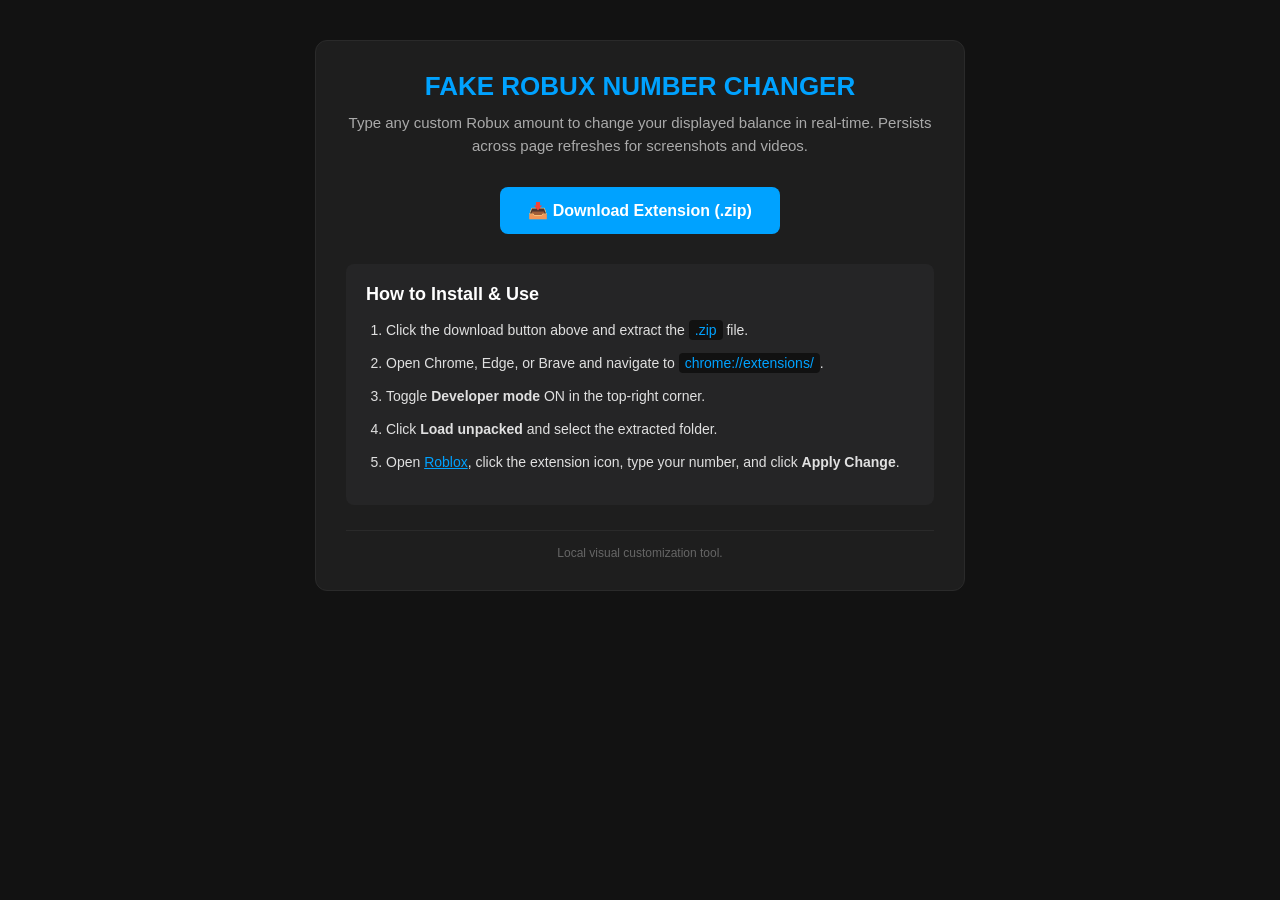
<file: RobuxChangerSite/RobuxCustomizer/index.html>
<!DOCTYPE html>
<html lang="en">
<head>
  <meta charset="UTF-8">
  <meta name="viewport" content="width=device-width, initial-scale=1.0">
  <title>FAKE ROBUX NUMBER CHANGER</title>
  <link rel="stylesheet" href="style.css">
</head>
<body>

  <div class="container">
    <header>
      <h1>FAKE ROBUX NUMBER CHANGER</h1>
      <p class="description">
        Type any custom Robux amount to change your displayed balance in real-time.
        Persists across page refreshes for screenshots and videos.
      </p>
    </header>

    <div class="download-section">
      <a href="RobuxCustomizer.zip" download class="download-btn">
        📥 Download Extension (.zip)
      </a>
    </div>

    <section class="instructions">
      <h2>How to Install & Use</h2>
      <ol>
        <li>Click the download button above and extract the <code>.zip</code> file.</li>
        <li>Open Chrome, Edge, or Brave and navigate to <code>chrome://extensions/</code>.</li>
        <li>Toggle <strong>Developer mode</strong> ON in the top-right corner.</li>
        <li>Click <strong>Load unpacked</strong> and select the extracted folder.</li>
        <li>Open <a href="https://www.roblox.com" target="_blank">Roblox</a>, click the extension icon, type your number, and click <strong>Apply Change</strong>.</li>
      </ol>
    </section>

    <footer>
      <p>Local visual customization tool.</p>
    </footer>
  </div>

</body>
</html>
</file>
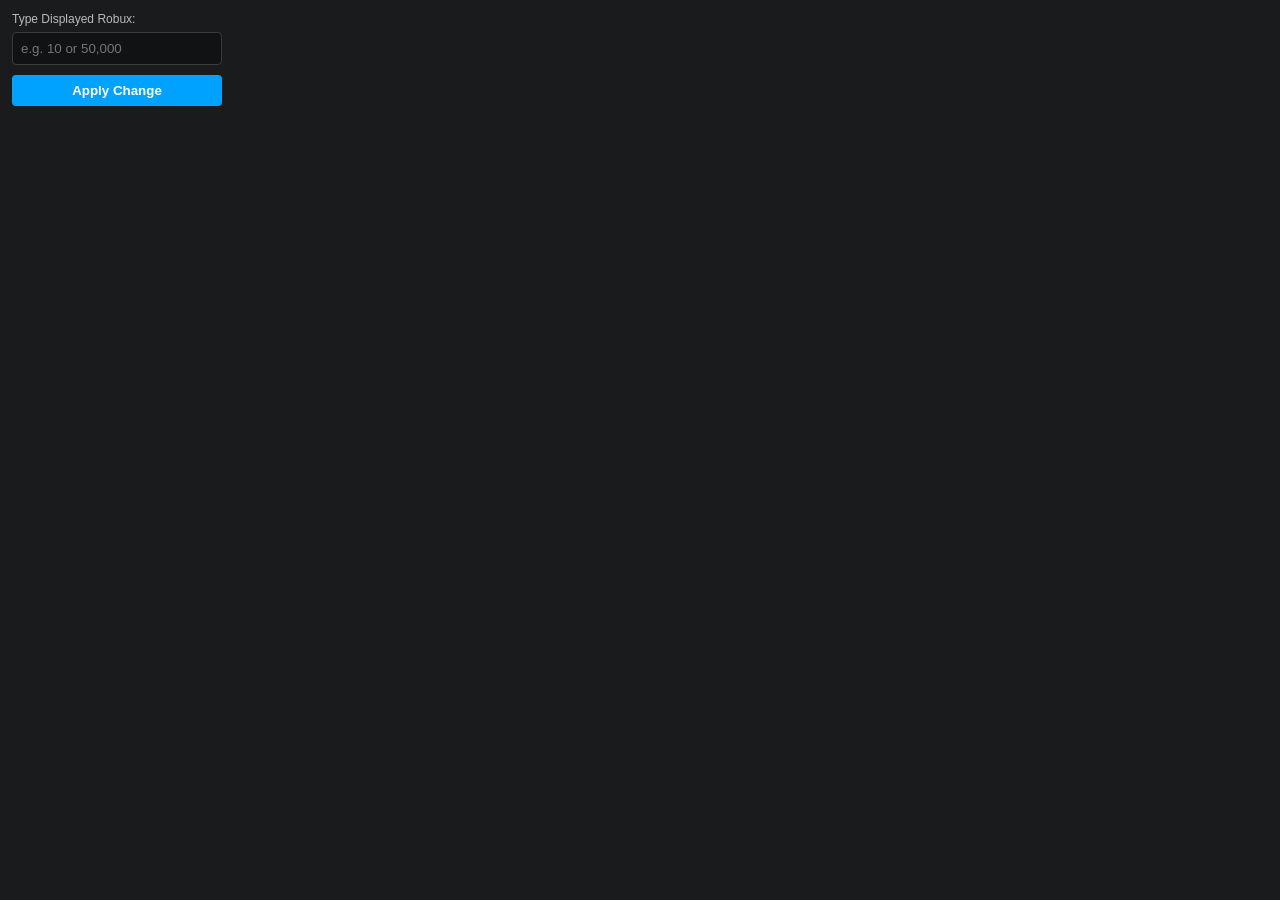
<file: RobuxChangerSite/RobuxCustomizer/ExtensionSource/popup.html>
<!DOCTYPE html>
<html>
<head>
  <meta charset="utf-8" />
  <style>
    body {
      width: 210px;
      padding: 12px;
      font-family: Arial, sans-serif;
      margin: 0;
      background-color: #191b1d;
      color: #ffffff;
    }
    label {
      font-size: 12px;
      display: block;
      margin-bottom: 6px;
      color: #bbbbbb;
    }
    input {
      width: 100%;
      padding: 8px;
      box-sizing: border-box;
      border: 1px solid #393b3d;
      border-radius: 4px;
      background: #111213;
      color: #fff;
      margin-bottom: 10px;
      outline: none;
    }
    input:focus {
      border-color: #00a2ff;
    }
    button {
      width: 100%;
      padding: 8px;
      background: #00a2ff;
      border: none;
      color: white;
      font-weight: bold;
      border-radius: 4px;
      cursor: pointer;
    }
    button:hover {
      background: #0082cc;
    }
    #status {
      margin-top: 8px;
      font-size: 11px;
      text-align: center;
      color: #00ff88;
      display: none;
    }
  </style>
</head>
<body>
  <label for="robuxVal">Type Displayed Robux:</label>
  <input type="text" id="robuxVal" placeholder="e.g. 10 or 50,000" />
  <button id="saveBtn">Apply Change</button>
  <div id="status">✓ Applied!</div>

  <script>
    const statusDiv = document.getElementById("status");

    // Load saved value
    chrome.storage.sync.get(["customRobux"], (data) => {
      if (data.customRobux !== undefined) {
        document.getElementById("robuxVal").value = data.customRobux;
      }
    });

    document.getElementById("saveBtn").addEventListener("click", () => {
      const inputVal = document.getElementById("robuxVal").value.trim();

      if (inputVal === "") return;

      chrome.storage.sync.set({ customRobux: inputVal }, () => {
        chrome.tabs.query({ active: true, currentWindow: true }, (tabs) => {
          if (tabs[0]?.id) {
            chrome.tabs.sendMessage(tabs[0].id, { action: "update", value: inputVal }, (response) => {
              // Show status indicator on success
              statusDiv.style.display = "block";
              statusDiv.textContent = "✓ Applied to page!";
              setTimeout(() => { statusDiv.style.display = "none"; }, 2000);
            });
          }
        });
      });
    });
  </script>
</body>
</html>
</file>
<file: RobuxChangerSite/RobuxCustomizer/style.css>
* {
  box-sizing: border-box;
  margin: 0;
  padding: 0;
  font-family: 'Segoe UI', Tahoma, Geneva, Verdana, sans-serif;
}

body {
  background-color: #121212;
  color: #e0e0e0;
  display: flex;
  justify-content: center;
  padding: 40px 20px;
}

.container {
  max-width: 650px;
  width: 100%;
  background: #1e1e1e;
  padding: 30px;
  border-radius: 12px;
  border: 1px solid #2a2a2a;
}

header {
  text-align: center;
  margin-bottom: 25px;
}

h1 {
  font-size: 26px;
  color: #00a2ff;
  margin-bottom: 10px;
}

.description {
  font-size: 15px;
  color: #aaaaaa;
  line-height: 1.5;
}

.download-section {
  text-align: center;
  margin: 30px 0;
}

.download-btn {
  display: inline-block;
  background-color: #00a2ff;
  color: #ffffff;
  font-size: 16px;
  font-weight: bold;
  text-decoration: none;
  padding: 14px 28px;
  border-radius: 8px;
}

.download-btn:hover {
  background-color: #0082cc;
}

.instructions {
  background: #252526;
  padding: 20px;
  border-radius: 8px;
  margin-bottom: 25px;
}

.instructions h2 {
  font-size: 18px;
  color: #ffffff;
  margin-bottom: 15px;
}

.instructions ol {
  padding-left: 20px;
}

.instructions li {
  margin-bottom: 12px;
  line-height: 1.5;
  font-size: 14px;
}

code {
  background: #111;
  color: #00a2ff;
  padding: 2px 6px;
  border-radius: 4px;
}

a {
  color: #00a2ff;
}

footer {
  text-align: center;
  font-size: 12px;
  color: #666;
  border-top: 1px solid #2a2a2a;
  padding-top: 15px;
}
</file>
